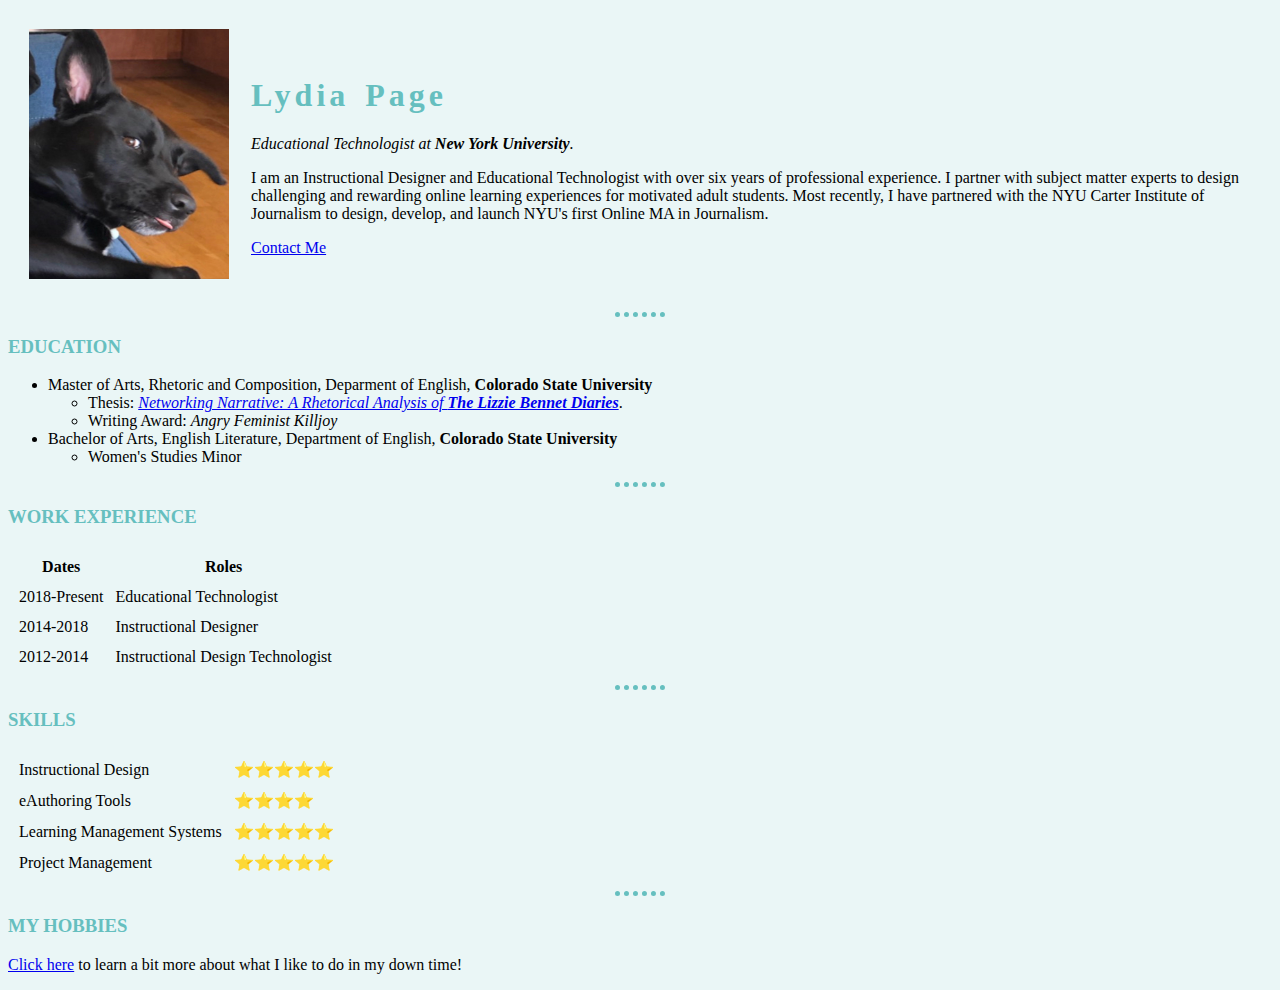
<file: index.html>
<!DOCTYPE html>
<html lang="en" dir="ltr">

<head>
  <meta charset="utf-8">
  <title>Lydia's Personal Site</title>
  <link rel="stylesheet" href="css/styles.css">
</head>

<body>
  <table cellspacing="20">
    <td> <img src="./marcy.jpg" alt="Lydia's Profile Picture" style="width: 200px; height: 250px;">
    </td>
    <td>
      <h1>Lydia Page</h1>
      <p><em>Educational Technologist at <strong>New York University</strong>.</em></p>
      <p>
        I am an Instructional Designer and Educational Technologist with over six years of professional experience. I partner with subject matter experts to design challenging and rewarding online learning experiences for motivated adult students.
        Most
        recently, I have partnered with the NYU Carter Institute of Journalism to design, develop, and launch NYU's first Online MA in Journalism.
      </p>
      <a href="contact.html">Contact Me</a>
    </td>
  </table>

  <hr />
  <h3>Education</h3>
  <ul>
    <li>Master of Arts, Rhetoric and Composition, Deparment of English, <strong>
        Colorado State University
      </strong></li>
    <ul>
      <li>
        Thesis: <em><a href="https://colostate.primo.exlibrisgroup.com/discovery/fulldisplay?docid=alma991031665304103361&context=L&vid=01COLSU_INST:01COLSU&search_scope=MyCampus_FC_CI_PU_P&tab=Everything&lang=en" target="_blank">Networking
            Narrative: A Rhetorical
            Analysis of <strong>The Lizzie Bennet Diaries</strong></a></em>.
      </li>
      <li>
        Writing Award: <em>Angry Feminist Killjoy</em>
      </li>
    </ul>
    <li>Bachelor of Arts, English Literature, Department of English, <strong>Colorado State University</strong></li>
    <ul>
      <li>Women's Studies Minor</li>
    </ul>
  </ul>
  <hr>
  <h3>Work Experience</h3>
  <table cellspacing="10">
    <thead>
      <th>Dates</th>
      <th>Roles</th>
    </thead>
    <tbody>
      <tr>
        <td>2018-Present</td>
        <td>Educational Technologist</td>
      </tr>
      <tr>
        <td>2014-2018</td>
        <td>Instructional Designer</td>
      </tr>
      <tr>
        <td>2012-2014</td>
        <td>Instructional Design Technologist</td>
      </tr>
    </tbody>
  </table>
  <hr>

  <h3>Skills</h3>
  <table cellspacing="10">
    <tr>
      <td>Instructional Design</td>
      <td>⭐️⭐️⭐️⭐️⭐️</td>
    </tr>
    <tr>
      <td>eAuthoring Tools</td>
      <td>⭐️⭐️⭐️⭐️</td>
    </tr>
    <tr>
      <td>Learning Management Systems</td>
      <td>⭐️⭐️⭐️⭐️⭐️</td>
    </tr>
    <tr>
      <td>Project Management</td>
      <td>⭐️⭐️⭐️⭐️⭐️</td>
    </tr>
  </table>
  <hr>
  <h3>My Hobbies</h3>
  <p><a href="hobbies.html">Click here</a> to learn a bit more about what I like to do in my down time!</p>





</body>

</html>
</file>
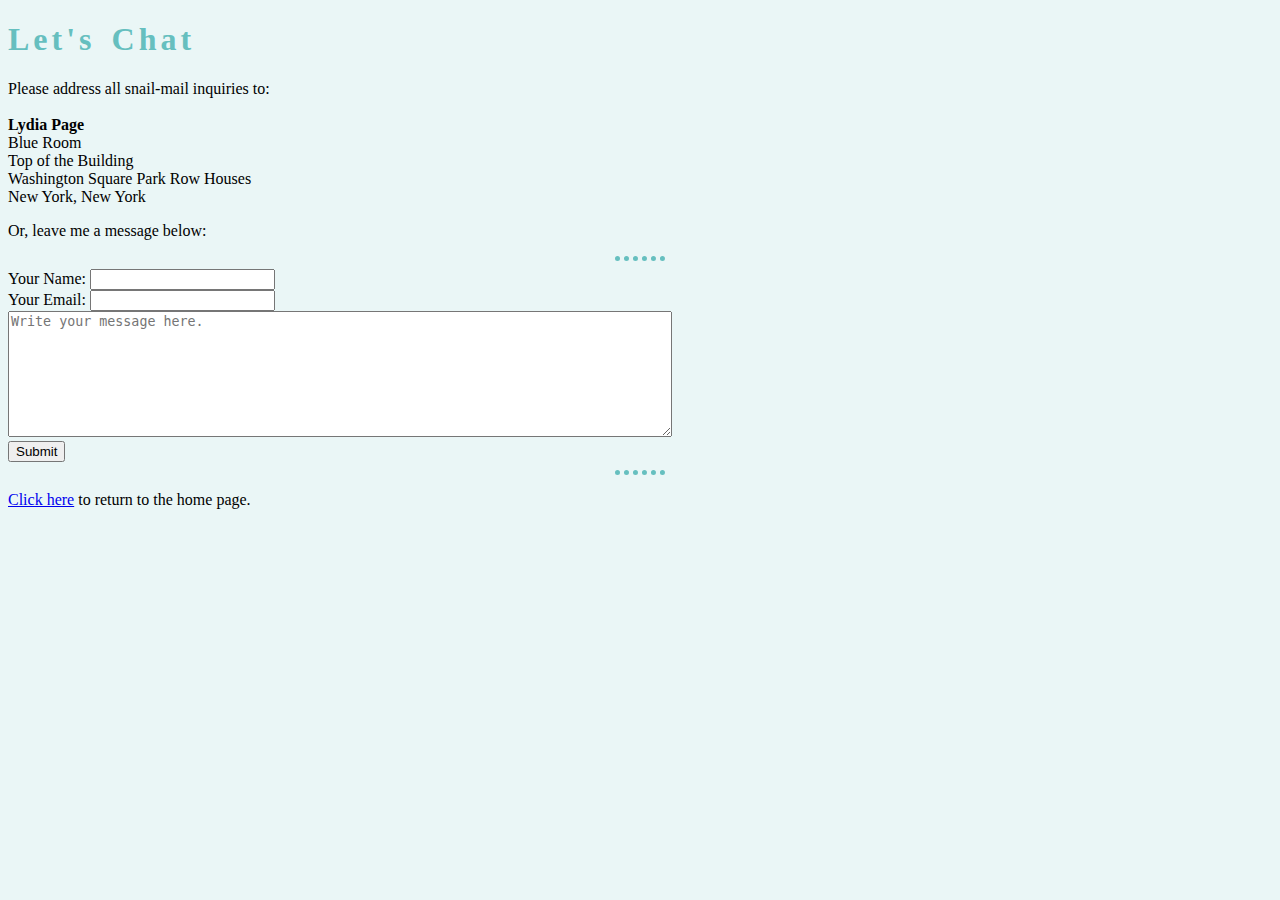
<file: contact.html>
<!DOCTYPE html>
<html lang="en" dir="ltr">

<head>
  <meta charset="utf-8">
  <title>Contact Info</title>
  <link rel="stylesheet" href="css/styles.css">
</head>

<body>
  <h1>Let's Chat</h1>
  <p>
    Please address all snail-mail inquiries to: <br />
    <br /><strong>Lydia Page</strong>
    <br />Blue Room
    <br />Top of the Building
    <br />Washington Square Park Row Houses
    <br />New York, New York
  </p>
  <p>Or, leave me a message below:</p>
  <hr>
  <form action="mailto:lydiapage7@gmail.com" method="post" enctype="text/plain">
    <label for="yourName">Your Name:</label>
    <input type="text"> <br>
    <label for="yourEmail">Your Email:</label>
    <input type="email"> <br>
    <textarea name="Message" rows="8" cols="80" placeholder="Write your message here."></textarea> <br>
    <input type="submit">
  </form>
  <hr>
  <p><a href="index.html">Click here</a> to return to the home page.</p>
</body>

</html>
</file>
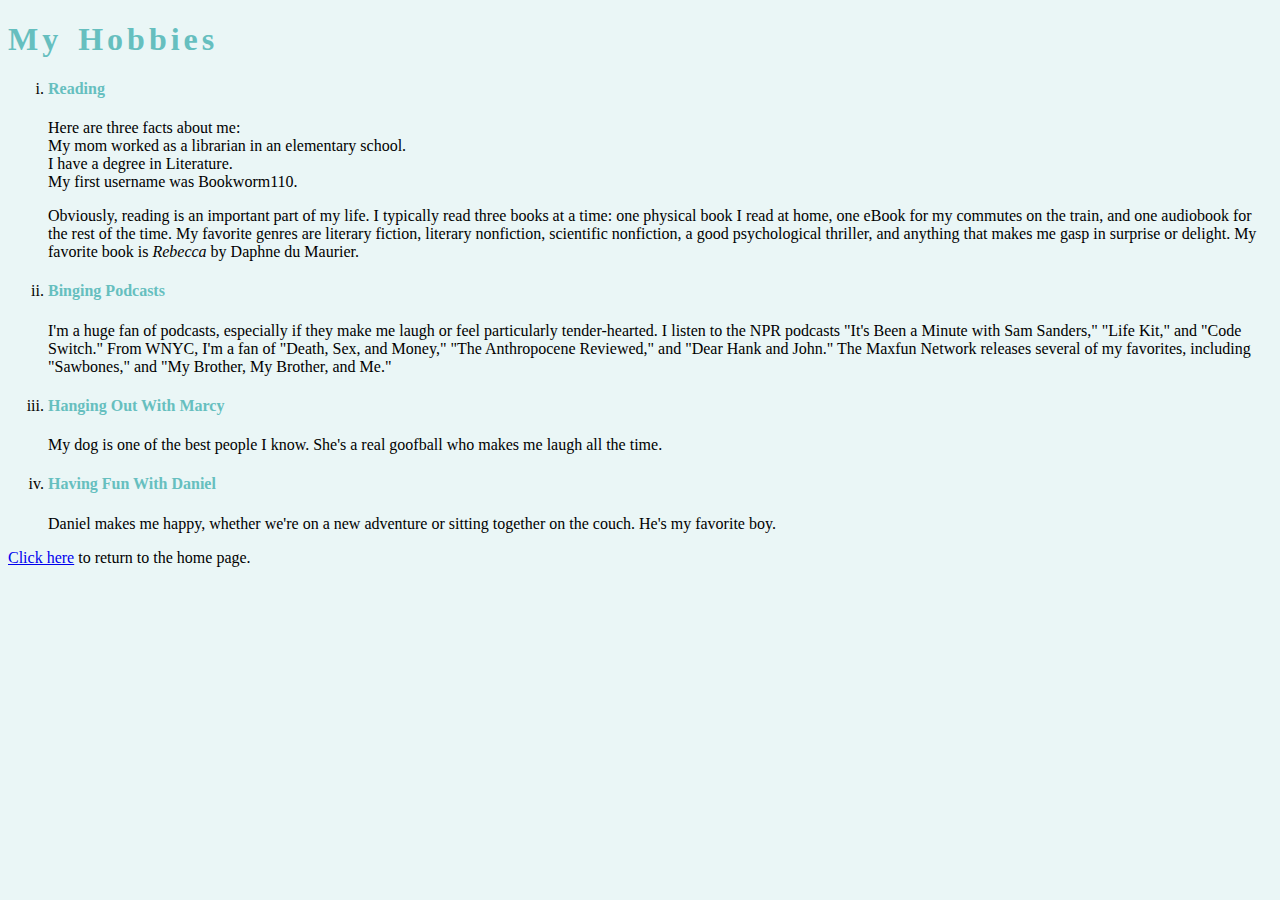
<file: hobbies.html>
<!DOCTYPE html>
<html lang="en" dir="ltr">
  <head>
    <meta charset="utf-8">
    <title>My Hobbies</title>
    <link rel="stylesheet" href="css/styles.css">
  </head>
  <body>
    <h1>My Hobbies</h1>
    <ol type="i">
      <li>
        <h4>Reading</h4>
      </li>
      <p>Here are three facts about me: <br />
        My mom worked as a librarian in an elementary school. <br />
        I have a degree in Literature. <br />
        My first username was Bookworm110.</p>
        <p>Obviously, reading is an important part of my life.
          I typically read three books at a time: one physical book I read at home, one eBook for my commutes on the train, and one audiobook for the rest of the time.
        My favorite genres are literary fiction, literary nonfiction, scientific nonfiction, a good psychological thriller, and anything that makes me gasp in surprise or delight.
      My favorite book is <em>Rebecca</em> by Daphne du Maurier.</p>
      <li>
        <h4>Binging Podcasts</h4>
      </li>
      <p>
        I'm a huge fan of podcasts, especially if they make me laugh or feel particularly tender-hearted.
        I listen to the NPR podcasts "It's Been a Minute with Sam Sanders," "Life Kit," and "Code Switch."
        From WNYC, I'm a fan of "Death, Sex, and Money," "The Anthropocene Reviewed," and "Dear Hank and John."
        The Maxfun Network releases several of my favorites, including "Sawbones," and "My Brother, My Brother, and Me."
      </p>
      <li>
        <h4>Hanging out with Marcy</h4>
      </li>
      <p>My dog is one of the best people I know. She's a real goofball who makes me laugh all the time.</p>
      <li>
        <h4>Having fun with Daniel</h4>
      </li>
      <p>Daniel makes me happy, whether we're on a new adventure or sitting together on the couch. He's my favorite boy.</p>
    </ol>

    <p><a href="index.html">Click here</a> to return to the home page.</p>
  </body>
</html>
</file>
<file: css/styles.css>
body {
  background-color: #eaf6f6;
}

hr {
  border-style: none none dotted;
  border-width: thick;
  border-color: #66bfbf;
  width: 50px;
}

hr:hover {border-color: #f76b8a;}

h1 {
  color: #66bfbf;
  word-spacing: 4px;
  letter-spacing: 4px;
}

h1:hover {color: #f76b8a;}

h3 {
  color: #66bfbf;
  text-transform: uppercase;
}

h3:hover {color: #f76b8a;}

h4 {
  color: #66bfbf;
  text-transform: capitalize;
}

h4:hover {color: #f76b8a;}
</file>
